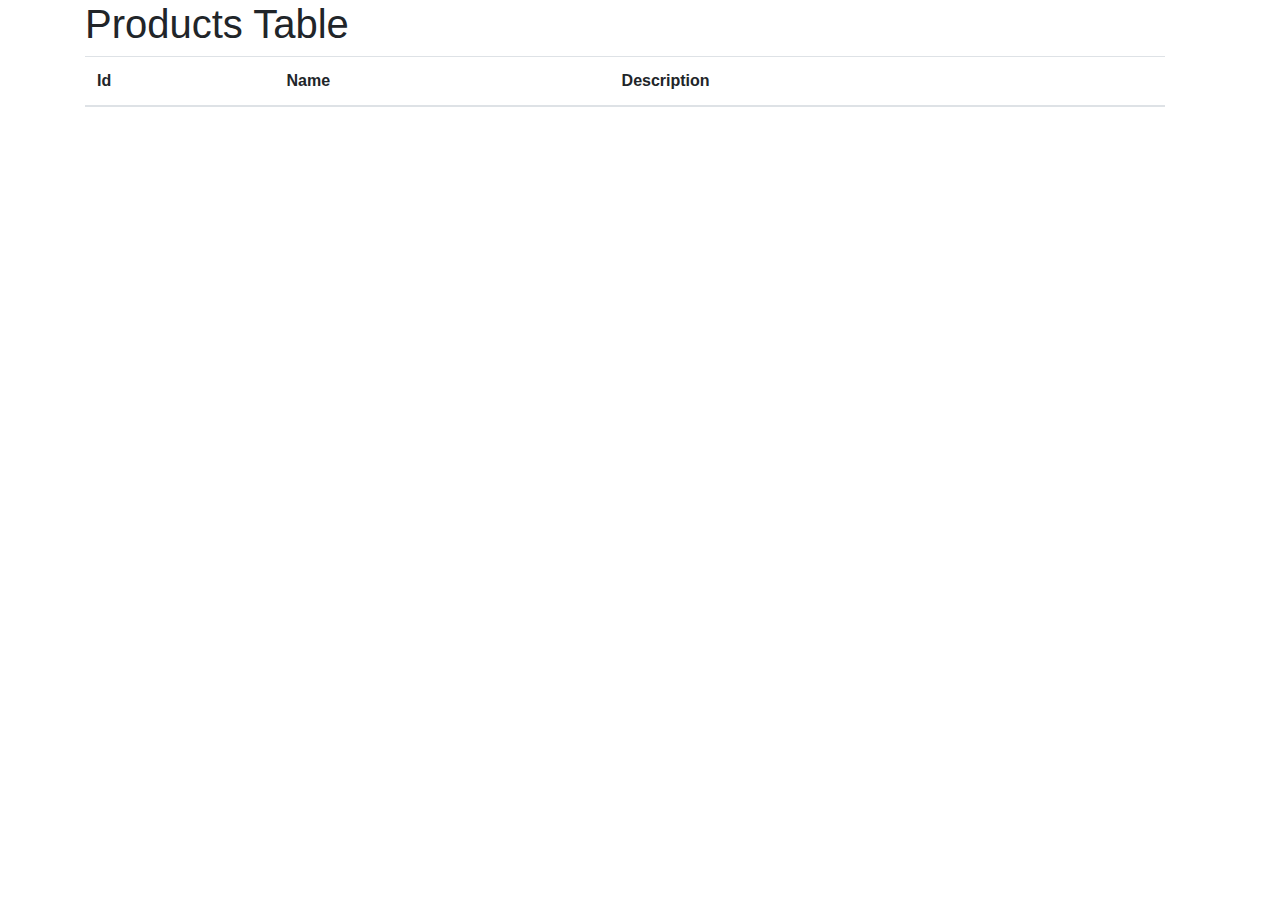
<file: src/main/resources/templates/product/products.html>
<!DOCTYPE html>
<html lang="en">
<head>
  <title>Elasticsearch Example - Products search</title>
  <meta charset="utf-8"/>
  <meta name="viewport" content="width=device-width, initial-scale=1"/>
  <link rel="stylesheet" href="https://maxcdn.bootstrapcdn.com/bootstrap/4.0.0/css/bootstrap.min.css"/>
  <script src="https://ajax.googleapis.com/ajax/libs/jquery/3.3.1/jquery.min.js"></script>
  <script src="https://cdnjs.cloudflare.com/ajax/libs/popper.js/1.12.9/umd/popper.min.js"></script>
  <script src="https://maxcdn.bootstrapcdn.com/bootstrap/4.0.0/js/bootstrap.min.js"></script>
</head>
 
<body>
<div class="container">
	<h1>Products Table</h1>
	<div class="row col-md-12 table-responsive">
		<table id="customerTable" class="table">
			<thead>
				<tr>
					<th>Id</th>
					<th>Name</th>
					<th>Description</th>
				</tr>
			</thead>
			<tbody>
				 <tr th:each="product, rowStat: ${page.products}"
				 	 th:style="${rowStat.odd} ? 'color: gray' : 'color: blue;'">
			        <td th:text="${product.id}"></td>
					<td th:text="${product.name}"></td>
					<td th:text="${product.description}"></td>
			    </tr>
			</tbody>
		</table>
	</div>
</div>
</body>
</html>
</file>
